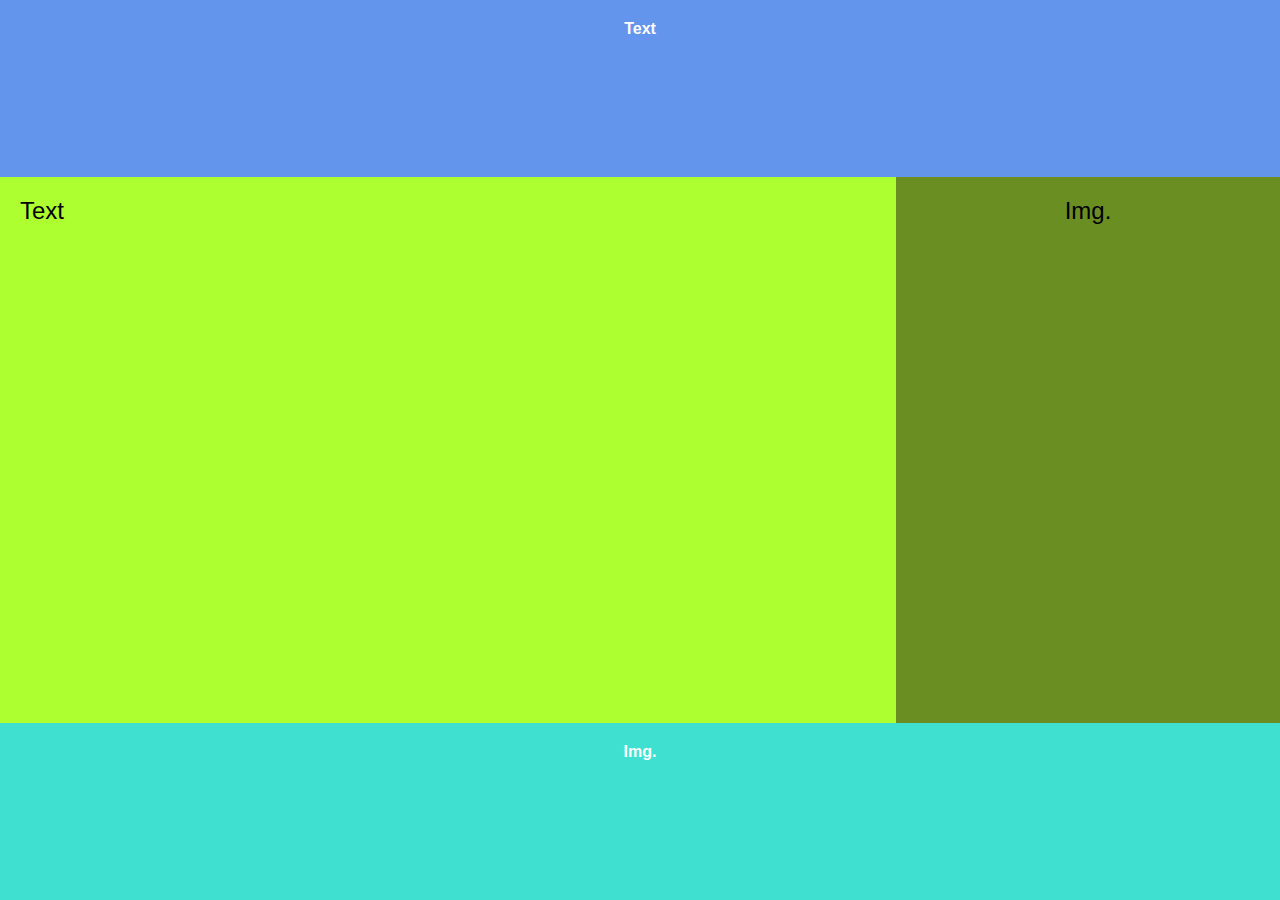
<file: index.html>
<!DOCTYPE html>
<html lang="en">
<head>
    <meta charset="UTF-8">
    <meta name="viewport" content="width=device-width, initial-scale=1.0">
    <title>Full-Page Layout</title>
    <link rel="stylesheet" href="style.css">
</head>
<body>
    <div class="container">
        <div class="header">Text</div>
        <div class="content">
            <div class="text">Text</div>
            <div class="side-img">Img.</div>
        </div>
        <div class="footer-img">Img.</div>
    </div>
</body>
</html>
</file>
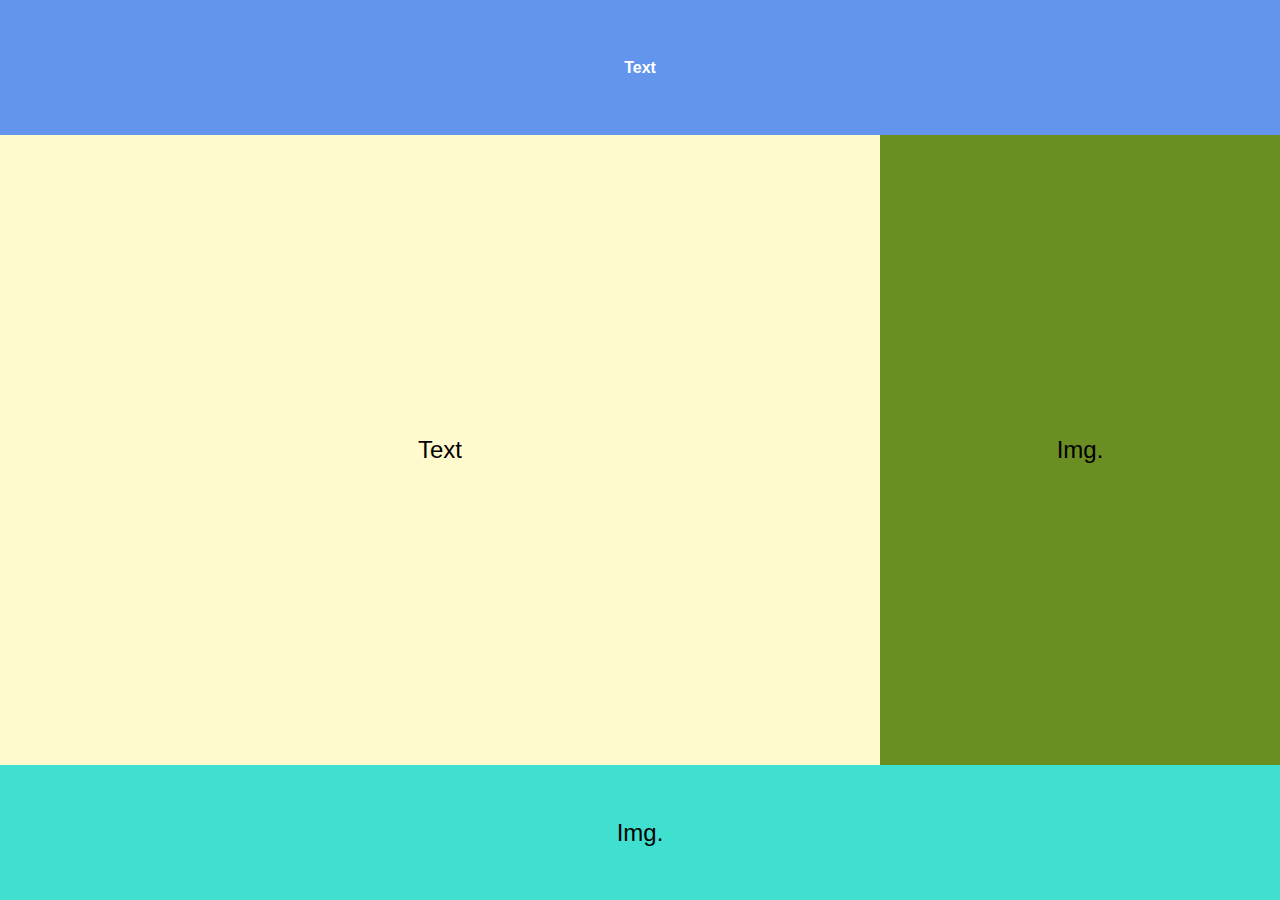
<file: flex.html>
<!DOCTYPE html>
<html lang="en">
<head>
    <meta charset="UTF-8">
    <meta name="viewport" content="width=device-width, initial-scale=1.0">
    <title>Flex Layout</title>
    <link rel="stylesheet" href="main.css">
</head>
<body>
    <div class="container">
        <div class="header">Text</div>
        <div class="content">
            <div class="text">Text</div>
            <div class="side-img">Img.</div>
        </div>
        <div class="footer-img">Img.</div>
    </div>
</body>
</html>
</file>
<file: style.css>
* {
    margin: 0;
    padding: 0;
    box-sizing: border-box;
}

html, body {
    height: 100%;
}

body {
    font-family: Arial, sans-serif;
    margin: 0;
}

.container {
    display: flex;
    flex-direction: column;
    height: 100%;
}

.header, .footer-img {
    width: 100%;
    padding: 20px;
    text-align: center;
    font-weight: bold;
    color: white;
}

.header {
    background-color: #6495ED;
    flex: 1;
}

.content {
    display: flex;
    flex: 4;
    background-color: #ADFF2F;
}

.text {
    width: 70%;
    padding: 20px;
    font-size: 24px;
}

.side-img {
    width: 30%;
    background-color: #6b8e23;
    padding: 20px;
    text-align: center;
    font-size: 24px;
}

.footer-img {
    background-color: #40E0D0;
    flex: 1;
}
</file>
<file: main.css>
* {
    margin: 0;
    padding: 0;
    box-sizing: border-box;
}

body {
    font-family: Arial, sans-serif;
    margin: 0;
    height: 100vh;
}

.container {
    display: flex;
    flex-direction: column;
    height: 100vh;
}

.header {
    background-color: rgb(100, 149, 237);
    width: 100%;
    height: 15%;
    text-align: center;
    padding: 20px;
    color: white;
    font-weight: bold;
    display: flex;
    justify-content: center;
    align-items: center;
}

.content {
    display: flex;
    flex: 1; 
    background-color: #ADFF2F;
}

.text {
    flex: 7;
    padding: 20px;
    font-size: 24px;
    background-color: #FFFACD;
    display: flex;
    justify-content: center;
    align-items: center;
}

.side-img {
    flex: 3; 
    background-color: #6B8E23;
    padding: 20px;
    text-align: center;
    font-size: 24px;
    display: flex;
    justify-content: center;
    align-items: center;
}

.footer-img {
    background-color: #40E0D0;
    width: 100%;
    height: 15%;
    text-align: center;
    padding: 20px;
    font-size: 24px;
    display: flex;
    justify-content: center;
    align-items: center;
}
</file>
